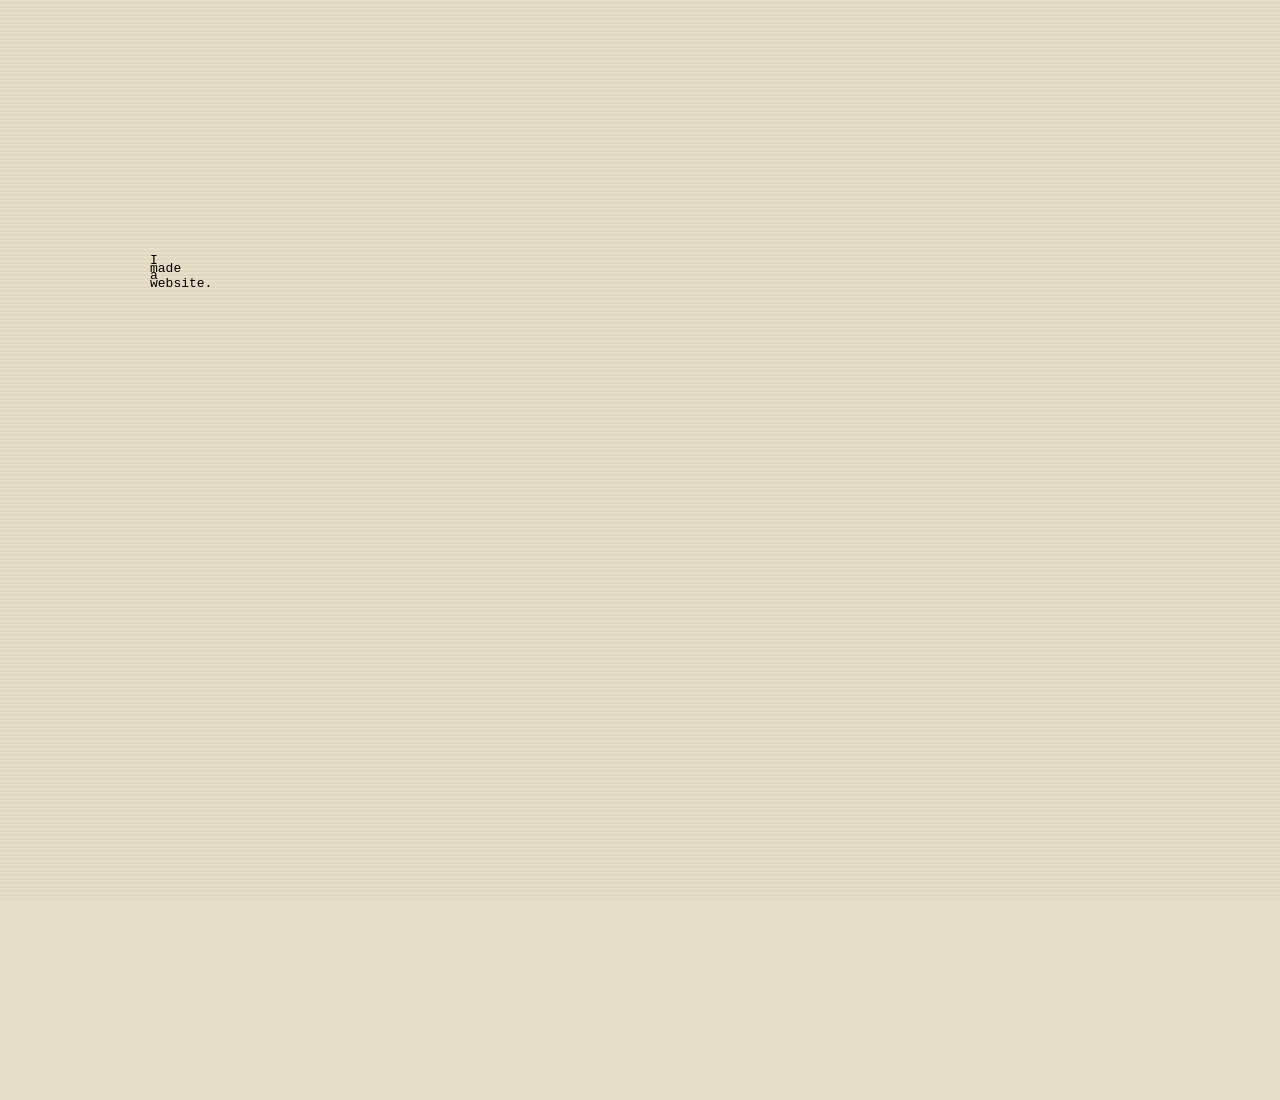
<file: index.html>
<!DOCTYPE html>
<html lang="en">
<head>
  <meta charset="UTF-8">
  <meta name="viewport" content="width=device-width, initial-scale=1.0">
  <title>My Site</title>

  <link rel="stylesheet" href="style.css">
</head>
<body>

  <h1>Hello World</h1>
  <p>I made a website.</p>

</body>
</html>
</file>
<file: style.css>
body{
    margin:200px 1360px 100px 150px;
    background:rgb(231, 222, 199);
    color:black;
    font-family: 'Jetbrains Mono', monospace;
    font-size:13px;
    line-height:0.6;
}

.container{
    display:flex;
    justify-content:space-between;
    align-items:flex-start;
}

.left{
    max-width:150px;
    min-width:150px;
    flex-shrink:0;
}

.right{
    display:flex;
    justify-content:flex-end;
}

body[data-page="music"] .right{
    flex-direction:column;
    align-items:flex-end;
}

.overlay-image{
    position:relative;
    margin-left: 500px;
}

.overlay-image img,
.overlay-image video{
    display:block;
    width:350px;       /* whatever size you want */
    height:auto;
}

.drop-zone{
    width:350px;
    aspect-ratio:4/3;
    border:1px dashed rgb(133, 133, 133);
    display:flex;
    align-items:center;
    justify-content:center;
    text-align:center;
    padding:20px;
    font-size:11px;
    color:rgb(133, 133, 133);
}

.showcase{
    display:flex;
    flex-direction:column;
    align-items:flex-end;
    transform:translateX(60px);
}

.showcase-label{
    font-size:12px;
    font-weight:600;
    color:rgb(130, 120, 150);
    margin-bottom:8px;
    letter-spacing:0.5px;
}

.info{
    position:relative;
    bottom:33px;
    font-size:12px;
    font-weight:600;
    color:rgb(133, 133, 133);
    line-height:1;

    /* text-shadow:0 0 2px black; */
}

.site-title-link{
    text-decoration:none;
    display:inline-block;
}

h1{
    margin:0 0 40px 0;
    font-size:14px;
    font-weight:700;
    color: rgb(255, 255, 255);
    filter:invert();
    mix-blend-mode:exclusion;
    z-index:1000;
}

h1 span{
    display:inline-block;
    transform-origin:center bottom;
    transition:transform .18s cubic-bezier(.22,1.8,.3,1);
    will-change:transform;
}

nav{
    display:flex;
    flex-direction:column;
}

nav a{
    color:rgb(57, 52, 99);
    font-weight:600;
    text-decoration:none;
    margin:4px 0;
}

.space{
    height:28px;
}

img{
    width:100%;
    display:block;
}

#greeting{
    margin-bottom:2px;
}

/* scramble text */

.nav {
  display: flex;
  gap: 11;
}

.scramble {
  font-size: 11;
  cursor: pointer;
  transition: color 0.3s ease;
}

.scramble:hover {
  color: rgb(255, 166, 0);
}

.scramble{
    display:inline-block;
    cursor:pointer;
}

.work-note{
    width:350px;
    margin-top:-2px;
    font-size:11px;
    font-weight:500;
    line-height:1.6;
    color:rgb(130, 120, 150);
    text-align:right;
}

/* cursor */

html, body{
    cursor: none;
    height: 100%;
}

a, button, .scramble{
    cursor: none !important;
}

.cursor-dot{
    width:8px;
    height:8px;
    background:rgb(57, 52, 99);
    border-radius:50%;
    position:fixed;
    top:0;
    left:0;
    transform:translate(-50%, -50%);
    pointer-events:none;
    z-index:9999;
    transition:background 0.15s ease, transform 0.15s ease;
}

.cursor-dot.active{
    background: rgb(255, 166, 0);
    transform:translate(-50%, -50%) scale(1);
}

.particle{
    position:fixed;
    pointer-events:none;
    z-index:9998;

    font-family:monospace;
    font-size:14px;

    transform:translate(-50%, -50%);
}

/* scanlines */
body::before{
    content:"";
    position:fixed;
    inset:0;
    pointer-events:none;
    z-index:9997;

    background:repeating-linear-gradient(
        0deg,
        rgba(0,0,0,0.05),
        rgba(0,0,0,0.05) 1px,
        transparent 2px,
        transparent 4px
    );

    opacity:0.55;
}

.overlay-image img{
    image-rendering:crisp-edges;
}

#bg{
    position:fixed;
    inset:0;
    z-index:-1;
    pointer-events:none;
}

#bg div{
    filter: blur(0px);
}

/* art */
.gallery{
    position:relative;
    width:900px;
    height:700px;
}

.artwork-wrap{
    position:absolute;
    display:flex;
    flex-direction:column;
    cursor:none;
    transition:transform .2s;
    box-shadow:0 4px 14px rgba(0,0,0,0.5);
}

.artwork-wrap:hover{
    transform:scale(1.04);
    z-index:100;
}

.artwork-title{
    background:rgb(43, 41, 63);
    color:#ffffff;
    font-size:10px;
    font-weight:600;
    letter-spacing:0.3px;
    line-height:1.1;
    padding:5px 8px;
    white-space:nowrap;
    overflow:hidden;
    text-overflow:ellipsis;
}

.artwork{
    display:block;
    width:100%;
    height:auto;
}

.artwork-wrap{
    text-decoration: none;
}

/* music */

.latest-song{
    display:flex;
    gap:14px;
    align-items:flex-start;
    width:340px;
    margin-bottom:36px;
    margin-right:120px;
}

.latest-cover{
    width:90px;
    height:90px;
    object-fit:cover;
    flex-shrink:0;
}

.latest-info{
    display:flex;
    flex-direction:column;
    gap:8px;
    padding-top:2px;
}

.latest-label{
    font-size:10px;
    font-weight:600;
    color:rgb(133, 133, 133);
    letter-spacing:0.5px;
}

.latest-title{
    font-size:13px;
    font-weight:700;
}

.latest-controls{
    display:flex;
    align-items:center;
    gap:10px;
}

.latest-art-wrap{
    width:100px;
    height:100px;
    flex-shrink:0;
    transition:box-shadow .25s;
}

.latest-cover{
    width:100%;
    height:100%;
    object-fit:cover;
    display:block;
}

.latest-art-wrap.playing{
    box-shadow:0 0 0 2px rgb(255, 166, 0);
}

.latest-buttons{
    display:flex;
    align-items:center;
    gap:8px;
}

.control-btn{
    width:26px;
    height:26px;
    border-radius:50%;
    border:1px solid rgb(57, 52, 99);
    background:none;
    color:rgb(57, 52, 99);
    display:flex;
    align-items:center;
    justify-content:center;
    cursor:none;
    transition:background .15s, color .15s, transform .15s;
}

.control-btn:hover{
    background:rgb(57, 52, 99);
    color:rgb(230, 225, 213);
    transform:scale(1.08);
}

.control-btn.primary{
    width:30px;
    height:30px;
}

.latest-scrubber{
    font-family:'JetBrains Mono', monospace;
    font-size:12px;
    letter-spacing:-1.5px;
    color:rgba(0,0,0,0.18);
    cursor:none;
    line-height:1.4;
    user-select:none;
}

.latest-scrubber .filled{
    color:rgb(255, 166, 0);
}

/* music: singles wall (scattered, playful) */

.singles-wall{
    position:relative;
    width:940px;
    height:540px;
}

.single-tile{
    position:absolute;
    display:block;
    cursor:none;
    transition:transform .2s;
}

.single-tile:hover{
    transform:scale(1.05);
    z-index:100;
}

.single-cover{
    width:100%;
    height:100%;
    object-fit:cover;
    display:block;
    box-shadow:0 4px 14px rgba(0,0,0,0.4);
}

.wall-badge{
    position:absolute;
    top:6px;
    left:6px;
    font-size:8px;
    font-weight:700;
    letter-spacing:0.4px;
    text-transform:uppercase;
    padding:5px 6px;
    z-index:2;
}

.wall-badge-single{
    background:rgba(0,0,0,0.4);
    color:#fff;
}

.wall-badge-album{
    background:rgb(255, 166, 0);
    color:#000;
}

.wall-badge-upcoming{
    background:rgba(0,0,0,0.4);
    color:#fff;
    border:1px dashed rgba(255,255,255,0.6);
}

.single-tile.type-upcoming{
    cursor:default;
}

.single-tile.type-upcoming .single-cover{
    filter:grayscale(1) brightness(1);
}

.single-scrim{
    position:absolute;
    inset:0;
    display:flex;
    flex-direction:column;
    align-items:center;
    justify-content:center;
    text-align:center;
    padding:8px;
    background:rgba(0,0,0,0);
    opacity:0;
    transition:opacity .2s, background .2s;
}

.single-tile:hover .single-scrim{
    opacity:1;
    background:rgba(0,0,0,0.55);
}

.single-meta-title{
    font-size:11px;
    font-weight:700;
    color:#fff;
    display:-webkit-box;
    -webkit-line-clamp:2;
    -webkit-box-orient:vertical;
    overflow:hidden;
    line-height:1.3;
    max-width:100%;
}

.single-meta-sub{
    font-size:9px;
    color:rgb(210, 210, 210);
    margin-top:4px;
}

/* music background */

.bg-line{
    position:absolute;
    top:-10vh;
    height:120vh;
    transform-origin:center;
    animation-name:line-breathe;
    animation-timing-function:ease-in-out;
    animation-iteration-count:infinite;
}

@keyframes line-breathe{
    0%, 100% { transform:scaleX(1); }
    50% { transform:scaleX(1.8); }
}

/* software + contact */

.text-list{
    display:flex;
    flex-direction:column;
    gap:14px;
    width:440px;
    margin-top:65px;
    margin-left:100px;
    transform:translateX(-40px);
}

.text-list a{
    text-decoration:none;
    color:rgb(57,52,99);
    font-size:12px;
    transition:color .15s;
}

.text-list a:hover{
    color:rgb(255,166,0);
}

.fake-link{
    text-decoration:none;
    color:rgb(57,52,99);
    font-size:12px;  
}
/* games hover */

.game-wrap{
    position:absolute;
    display:flex;
    flex-direction:column;
    transition:.2s;
}

.game-wrap:hover{
    transform:scale(1.04);
    z-index:100;
}

.game-info{
    position:absolute;
    left:100%;
    top:22px;

    margin-left:8px;

    background:rgb(43, 41, 63);
    color:#fff;

    padding:8px;
    font-size:10px;
    line-height:1.5;

    opacity:0;
    transform:translateX(-6px);

    transition:0.5s;
    pointer-events:none;

    white-space:nowrap;
}

.artwork-wrap:hover .game-info{
    opacity:1;
    transform:translateX(0);
}
</file>
